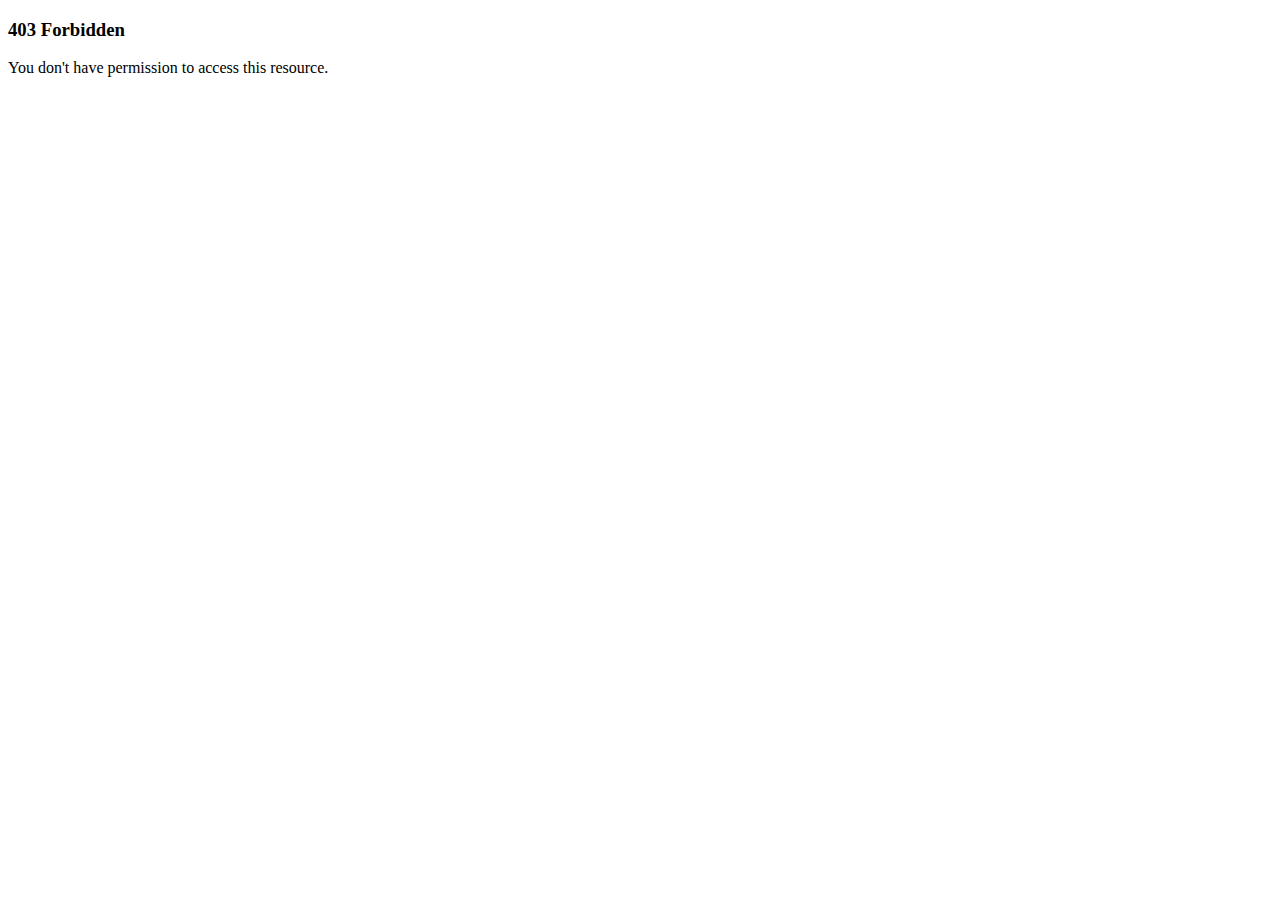
<file: mainmodal/index.html>
<!DOCTYPE html>
<html lang="en">
<head>
    <meta charset="UTF-8">
    <meta name="viewport" content="width=device-width, initial-scale=1.0">
    <title>403 Forbidden</title>
</head>
<body>
    <h3>403 Forbidden</h3>
      <p> You don't have permission to access this resource.</p> 
      
</body>
</html>
</file>
